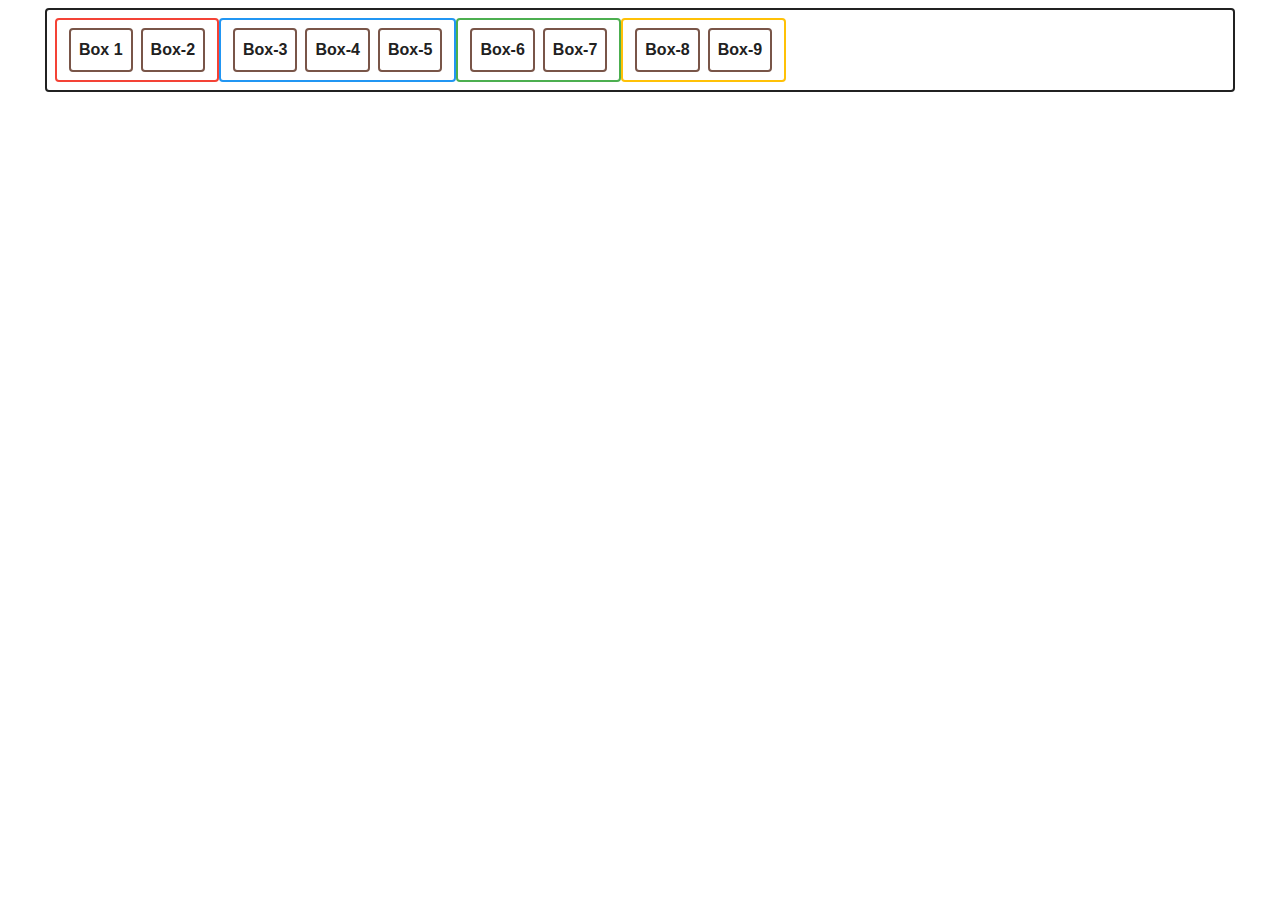
<file: flexbox.html>
<!DOCTYPE html>
<html lang="en">
  <head>
    <meta charset="UTF-8" />
    <meta http-equiv="X-UA-Compatible" content="IE=edge" />
    <meta name="viewport" content="width=device-width, initial-scale=1.0" />
    <title>Flexbox and margin auto</title>
    <link rel="stylesheet" href="./css/styles.css" />
    <link rel="stylesheet" href="./css/flexbox.css" />
  </head>
  <body>
    <div class="container">
      <div class="group-1">
        <div class="box">Box 1</div>
        <div class="box">Box-2</div>
      </div>

      <div class="group-2">
        <div class="box">Box-3</div>
        <div class="box">Box-4</div>
        <div class="box">Box-5</div>
      </div>

      <div class="group-3">
        <div class="box">Box-6</div>
        <div class="box">Box-7</div>
      </div>

      <div class="group-4">
        <div class="box">Box-8</div>
        <div class="box">Box-9</div>
      </div>
    </div>
  </body>
</html>
</file>
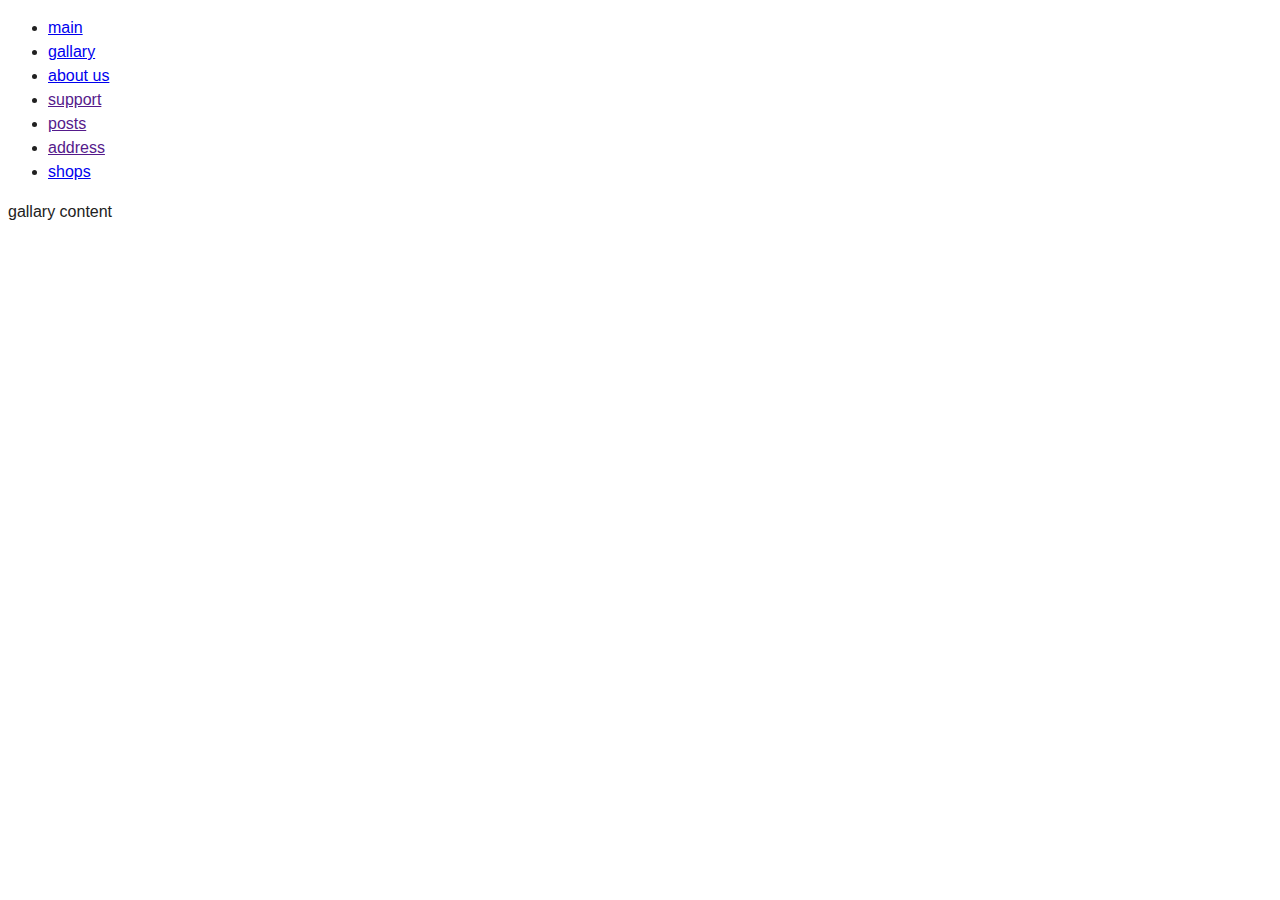
<file: gallary.html>
<!DOCTYPE html>
<html lang="en">
  <head>
    <meta charset="UTF-8" />
    <meta http-equiv="X-UA-Compatible" content="IE=edge" />
    <meta name="viewport" content="width=device-width, initial-scale=1.0" />
    <title>Gallary</title>
    <link rel="stylesheet" href="./css/fonts.css" />
    <link rel="stylesheet" href="./css/styles.css" />
  </head>
  <body>
    <ul class="list">
      <li class="item">
        <a href="./index.html" class="link">main</a>
      </li>
      <li class="item">
        <a href="./gallary.html" class="link is-current">gallary</a>
      </li>
      <li class="item">
        <a href="https://facebook.com" class="link">about us</a>
      </li>
      <li class="item"><a href="" class="link">support</a></li>
      <li class="item"><a href="" class="link">posts</a></li>
      <li class="item"><a href="" class="link">address</a></li>
      <li class="item">
        <a href="https://rozetka.com.ua" class="link">shops</a>
      </li>
    </ul>

    gallary content
  </body>
</html>
</file>
<file: css/styles.css>
body {
  font-family: -apple-system, BlinkMacSystemFont, 'Segoe UI', Roboto, Oxygen, Ubuntu, Cantarell,
    'Open Sans', 'Helvetica Neue', sans-serif;
  line-height: 1.5;
  color: #212121;
  background-color: #fff;
}

.container {
  min-width: 320px;
  max-width: 1170px;
  padding-left: 15px;
  padding-right: 15px;
  margin-left: auto;
  margin-right: auto;
}

.page-header {
  box-shadow: 0px 2px 4px -1px rgb(0 0 0 / 20%), 0px 4px 5px 0px rgb(0 0 0 / 14%),
    0px 1px 10px 0px rgb(0 0 0 / 12%);
}

.page-header .container {
  min-height: 80px;
  display: flex;
  align-items: center;
  justify-content: flex-end;
}

.menu {
  display: flex;
  padding: 0;
  margin: 0;
  list-style: none;
}

@media (max-width: 767px) {
  .menu {
    display: none;
  }
}

.menu .link {
  padding: 10px;
  color: inherit;
  text-decoration: none;
}

.menu .link:hover,
.menu .link:focus {
  text-decoration: underline;
}

.menu-toggle {
  min-height: 40px;
  min-width: 40px;
  display: flex;
  align-items: center;
  justify-content: center;

  margin: 0;
  padding: 0;
  background-color: transparent;
  cursor: pointer;
  border: none;
  border-radius: 50%;
  outline: none;
}

@media (min-width: 768px) {
  .menu-toggle {
    display: none;
  }
}

.menu-toggle:hover,
.menu-toggle:focus {
  background-color: rgba(0, 0, 0, 0.1);
}

.menu-container {
  position: fixed;
  top: 0;
  left: 0;
  width: 100vw;
  height: 100vh;
  padding: 32px;
  background-color: #3f51b5;
  z-index: 999;

  transform: translateX(100%);
  transition: transform 250ms ease-in-out;
}

.menu-container.is-open {
  transform: translateX(0);
}

.menu-container .menu-toggle {
  position: absolute;
  top: 16px;
  right: 16px;
  color: #fff;
}

.mobile-menu {
  padding: 0;
  margin: 0;
  list-style: none;
}

.mobile-menu .link {
  display: block;
  padding: 10px;
  color: #fff;
  text-decoration: none;
}
</file>
<file: css/flexbox.css>
.container,
.group-1,
.group-2,
.group-3,
.group-4,
.box {
  display: flex;
  padding: 8px;
  border-width: 2px;
  border-style: solid;
  border-radius: 4px;
}

.container {
  border-color: #212121;
}

.group-1 {
  border-color: #f44336;
}

.group-2 {
  border-color: #2196f3;
}

.group-3 {
  border-color: #4caf50;
}

.group-4 {
  border-color: #ffc107;
}

.box {
  margin-left: 4px;
  margin-right: 4px;
  border-color: #795548;
  font-weight: 700;
}
</file>
<file: css/fonts.css>
/* Regular */

@font-face {
  font-family: "Amaranth";
  font-style: normal;
  font-weight: 400;
  font-display: swap;
  src: url("../fonts/amaranth-regular-webfont.woff") format("woff");
  src: url("../fonts/amaranth-regular-webfont.woff2") format("woff2");
}

/* Italic */

@font-face {
  font-family: "Amaranth";
  font-style: italic;
  font-weight: 400;
  font-display: swap;
  src: url("../fonts/amaranth-italic-webfont.woff") format("woff");
  src: url("../fonts/amaranth-italic-webfont.woff2") format("woff2");
}

/* Bold */

@font-face {
  font-family: "Amaranth";
  font-style: normal;
  font-weight: 700;
  font-display: swap;
  src: url("../fonts/amaranth-bold-webfont.woff") format("woff");
  src: url("../fonts/amaranth-bold-webfont.woff2") format("woff2");
}

/* Italic-Bold */

@font-face {
  font-family: "Amaranth";
  font-style: italic;
  font-weight: 700;
  font-display: swap;
  src: url("../fonts/amaranth-bolditalic-webfont.woff") format("woff");
  src: url("../fonts/amaranth-bolditalic-webfont.woff2") format("woff2");
}
</file>
